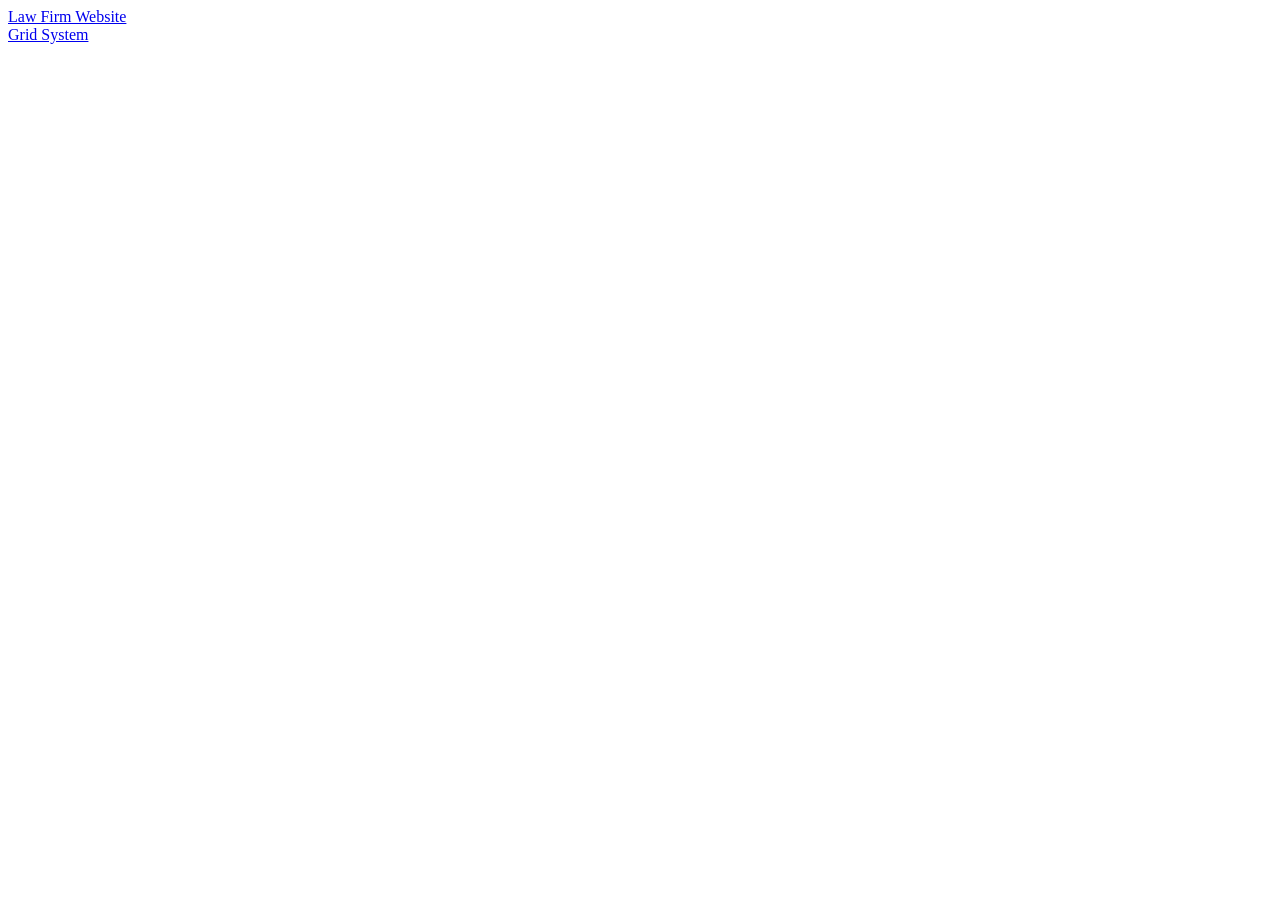
<file: index.html>
<!doctype html>
<html lang="vi">
    <head>
        <meta charset="UTF-8" />
        <meta name="viewport" content="width=device-width, initial-scale=1.0" />
        <title>f8-zoom-day-11</title>
    </head>

    <body>
        <div class="container">
            <a href="law-firm-website/index.html"> Law Firm Website </a>
            <br />
            <a href="grid-system/grid-system.html"> Grid System </a>
        </div>
    </body>
</html>
</file>
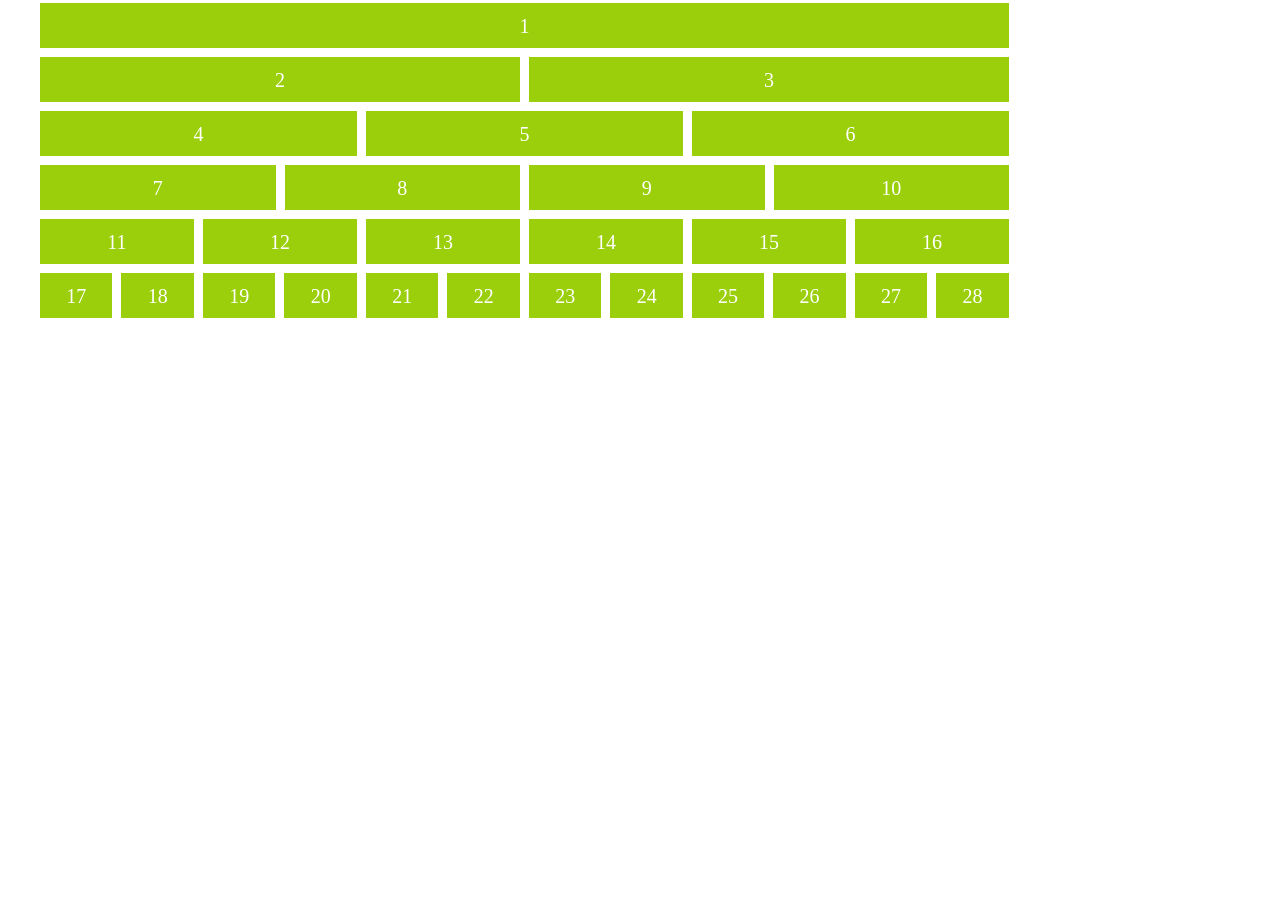
<file: grid-system/grid-system.html>
<!doctype html>
<html lang="en">
    <head>
        <meta charset="UTF-8" />
        <meta name="viewport" content="width=device-width, initial-scale=1.0" />
        <title>12-Column Flex Grid System</title>
        <link rel="stylesheet" href="css/grid.css" />
        <link rel="stylesheet" href="css/styles.css" />
    </head>
    <body>
        <main class="bs-container" aria-label="12-column grid demonstration">
            <!-- Row 1: 1 item, spanning all 12 columns -->
            <section class="bs-row">
                <div class="bs-row-item bs-col-12">1</div>
            </section>

            <!-- Row 2: 2 items, each spanning 6 columns -->
            <section class="bs-row">
                <div class="bs-row-item bs-col-6">2</div>
                <div class="bs-row-item bs-col-6">3</div>
            </section>

            <!-- Row 3: 3 items, each spanning 4 columns -->
            <section class="bs-row">
                <div class="bs-row-item bs-col-4">4</div>
                <div class="bs-row-item bs-col-4">5</div>
                <div class="bs-row-item bs-col-4">6</div>
            </section>

            <!-- Row 4: 4 items, each spanning 3 columns -->
            <section class="bs-row">
                <div class="bs-row-item bs-col-3">7</div>
                <div class="bs-row-item bs-col-3">8</div>
                <div class="bs-row-item bs-col-3">9</div>
                <div class="bs-row-item bs-col-3">10</div>
            </section>

            <!-- Row 5: 6 items, each spanning 2 columns -->
            <section class="bs-row">
                <div class="bs-row-item bs-col-2">11</div>
                <div class="bs-row-item bs-col-2">12</div>
                <div class="bs-row-item bs-col-2">13</div>
                <div class="bs-row-item bs-col-2">14</div>
                <div class="bs-row-item bs-col-2">15</div>
                <div class="bs-row-item bs-col-2">16</div>
            </section>

            <!-- Row 6: 12 items, each spanning 1 column -->
            <section class="bs-row">
                <div class="bs-row-item bs-col-1">17</div>
                <div class="bs-row-item bs-col-1">18</div>
                <div class="bs-row-item bs-col-1">19</div>
                <div class="bs-row-item bs-col-1">20</div>
                <div class="bs-row-item bs-col-1">21</div>
                <div class="bs-row-item bs-col-1">22</div>
                <div class="bs-row-item bs-col-1">23</div>
                <div class="bs-row-item bs-col-1">24</div>
                <div class="bs-row-item bs-col-1">25</div>
                <div class="bs-row-item bs-col-1">26</div>
                <div class="bs-row-item bs-col-1">27</div>
                <div class="bs-row-item bs-col-1">28</div>
            </section>
        </main>
    </body>
</html>
</file>
<file: grid-system/css/grid.css>
:root {
    --x-gutter-width: 3rem;

    --real-col-width: calc((100% - (11 * var(--x-gutter-width))) / 12);
}

* {
    box-sizing: border-box;
}

html {
    font-size: 62.5%;
}

.bs-container {
    display: flex;
    flex-flow: column;
    justify-content: center;
    align-items: center;

    --c-scale: 100%;
    width: var(--c-scale);

    --c-row-gap: 2rem;
    gap: var(--c-row-gap);

    --c-pt: 0rem;
    padding-top: var(--c-pt);

    --c-pb: 0rem;
    padding-bottom: var(--c-pb);
}

.bs-row {
    display: flex;
    flex-wrap: wrap;
    align-content: space-between;

    --r-width: 120rem;
    width: var(--r-width);
    max-width: 100%;

    --r-row-gap: 0;
    row-gap: var(--r-row-gap);

    column-gap: var(--x-gutter-width);
}

.bs-row-item {
    --i-span: 1;
    --i-offset: 0;
    --i-order: 0;

    width: calc(
        var(--i-span) * var(--real-col-width) + (var(--i-span) - 1) *
            var(--x-gutter-width)
    );
    margin-left: calc(
        var(--i-offset) * (var(--real-col-width) + var(--x-gutter-width))
    );
    order: var(--i-order);
}
</file>
<file: grid-system/css/styles.css>
html {
    font-size: 62.5%;
}

body {
    margin: 0;
    background-color: #ffffff;
}

.bs-container {
    --x-gutter-width: 0.9rem;
    --c-row-gap: 0.9rem;

    padding: 0.3rem;
}

.bs-row {
    --r-width: 120rem;
    --r-row-gap: 0;
}

.bs-col-12 {
    --i-span: 12;
}
.bs-col-6 {
    --i-span: 6;
}
.bs-col-4 {
    --i-span: 4;
}
.bs-col-3 {
    --i-span: 3;
}
.bs-col-2 {
    --i-span: 2;
}
.bs-col-1 {
    --i-span: 1;
}

.bs-row-item {
    min-width: 0;
    height: 4.5rem;

    display: flex;
    align-items: center;
    justify-content: center;

    background-color: #9bce0b;
    color: #ffffff;

    font-size: 2rem;
    font-weight: 400;
    line-height: 1;
}
</file>
